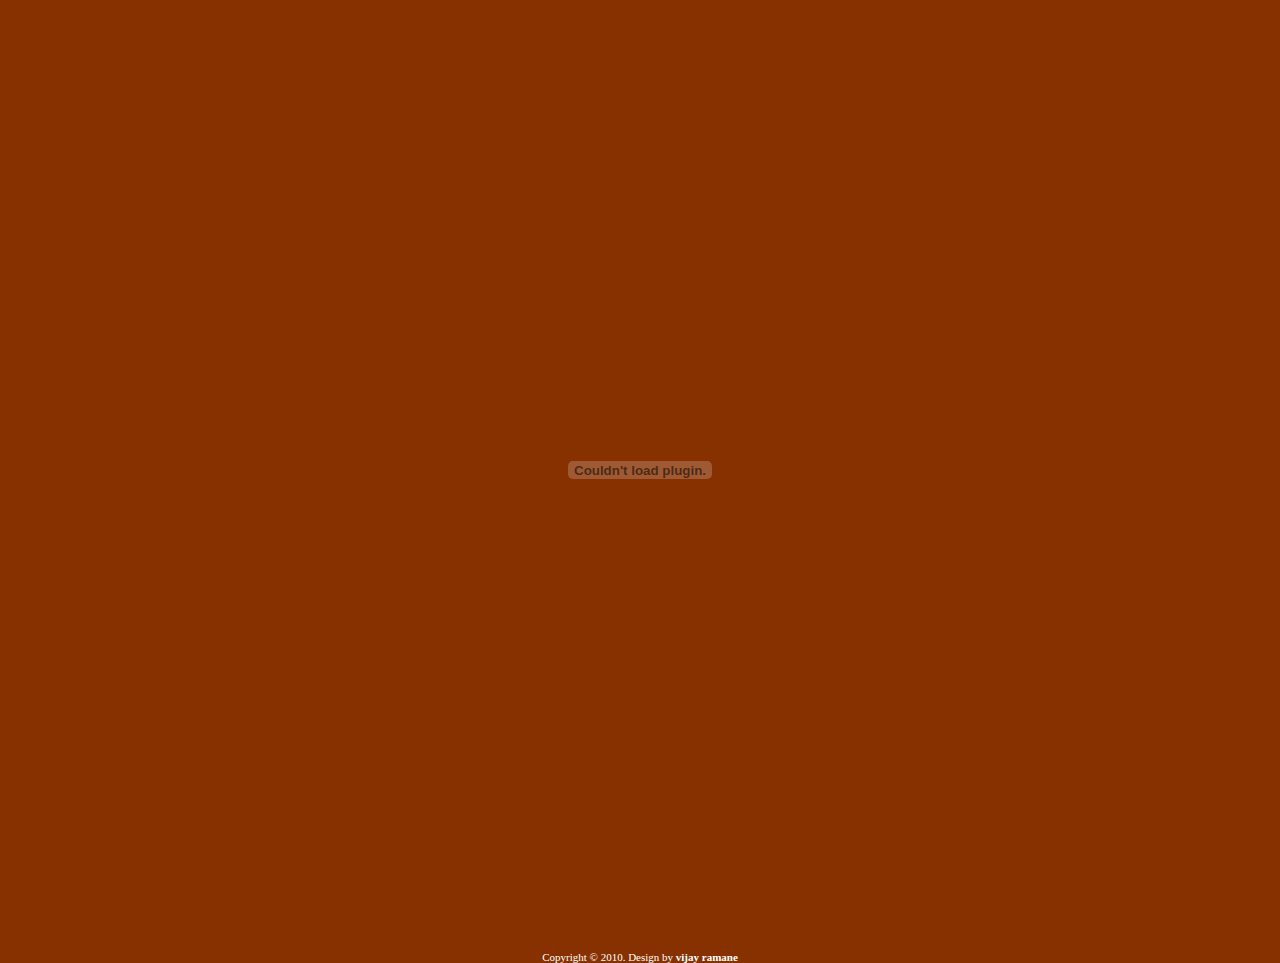
<file: index.html>
<html xmlns="http://www.w3.org/1999/xhtml" xml:lang="en" lang="en">
<head>
<meta http-equiv="Content-Type" content="text/html; charset=koi8-r" />
<title>Vijay Ramane</title>
<LINK HREF="style.css" rel="stylesheet" TYPE="text/css">
</head>
<body leftmargin="0" marginheight="0" marginwidth="0" rightmargin="0" topmargin="0" bgcolor="#873101">
<center><table cellpadding="0" cellspacing="0" height="100%" border="0">
	<tr>
		<td height="100%">
	<object classid="clsid:d27cdb6e-ae6d-11cf-96b8-444553540000" codebase="http://download.macromedia.com/pub/shockwave/cabs/flash/swflash.cab#version=7,0,0,0" width="1200" height="940" id="flash" align="middle">
	<param name="allowScriptAccess" value="sameDomain" />
	<param name="allowFullScreen" value="false" />
	<param name="movie" value="flash.swf" /><param name="quality" value="high" /><param name="bgcolor" value="#ffffff" />	<embed src="flash.swf" quality="high" bgcolor="#ffffff" width="1200" height="940" name="flash" align="middle" allowScriptAccess="sameDomain" allowFullScreen="false" type="application/x-shockwave-flash" pluginspage="http://www.macromedia.com/go/getflashplayer" />
	</object>
<div align="center"><p>Copyright &copy; 2010. Design by <a href="http://www.memarathi.net/" title="Me Marathi">vijay ramane</a> </div>
</td>
	</tr>
</table></center>
</body>
</html>
</file>
<file: style.css>
td{
font-family:tahoma;
font-size:11;
color:#ffffff;
}
.m1{
font-family:tahoma;
font-size:11;
color:#ffffff;
font-weight:900;
}
a{
font-family:tahoma;
font-size:11px;
color:#ffffff;
text-decoration:none;
font-weight:900;
}
a:hover{text-decoration:underline}
a.m1{
font-family:tahoma;
font-size:11;
color:#ffffff;
font-weight:300
}
a.m1:hover{text-decoration:underline}
a.m2{
font-family:tahoma;
font-size:11;
color:#ffffff;
font-weight:900;
}
a.m2:hover{text-decoration:underline}
</file>
